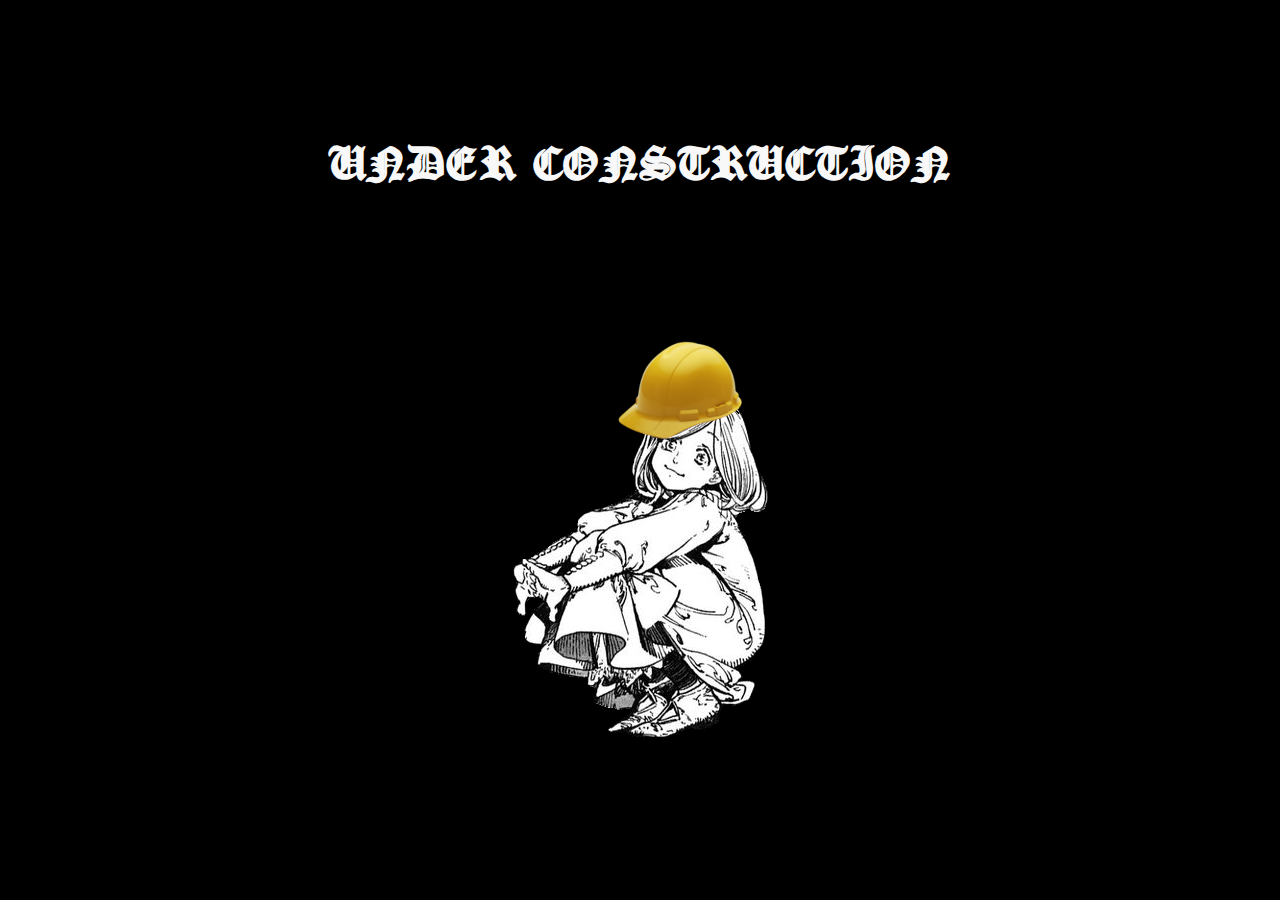
<file: public/underconstruction.html>
<!DOCTYPE html>
<html lang="en">
<head>
    <meta charset="UTF-8">
    <meta name="viewport" content="width=device-width, initial-scale=1.0">
    <title>Atelier Room Under Cosntruction</title>
    <link rel="stylesheet" href="css/fonts.css">
    <link rel="stylesheet" href="css/utility.css">
</head>
<body>
    <h1 class="display-title">UNDER CONSTRUCTION</h1>
    <div class="display-container">
        <img src="asset/pictures/construction.png" alt="" class="display-image">
    </div>
</body>
</html>
</file>
<file: public/css/fonts.css>
@font-face {
    font-family: 'Cloister Black';
    src: url('../asset/Cloister Black/CloisterBlack.ttf') format('truetype');
    font-weight: normal;
    font-style: normal;
}

@font-face {
    font-family: 'Gothic Ultra OT';
    src: url('../asset/Gothic Ultra OT/GothicUltra.ttf') format('truetype');
    font-weight: normal;
    font-style: normal;
}

@font-face {
    font-family: 'Gothic Ultra Trendy';
    src: url('../asset/Gothic Ultra Trendy/GothicUltraTrendy.ttf') format('truetype');
    font-weight: normal;
    font-style: normal;
}

@font-face {
    font-family: 'Medieval Sharp';
    src: url('../asset/MedievalSharp/MedievalSharp.ttf') format('truetype');
    font-weight: normal;
    font-style: normal;
}
</file>
<file: public/css/utility.css>
body {
    font-family: 'Cloister Black', Arial, sans-serif;
    background-color: #000000;
    color: #f8f8f8;
    text-align: center;
    padding: 0;
    margin: 0;
    display: flex;
    flex-direction: column;
    align-items: center;
    justify-content: center;
    height: 100vh;
}

.display-title {
    font-size: 48px;
    font-weight: bold;
    margin: 20px 0; /* Add some margin to separate the title from the image */
}

.display-container {
    display: flex;
    align-items: center;
    justify-content: center;
    flex-direction: column;
    width: 100%;
}

.display-image {
    max-width: 100%; /* Ensure the image is responsive */
    height: auto;
}
</file>
